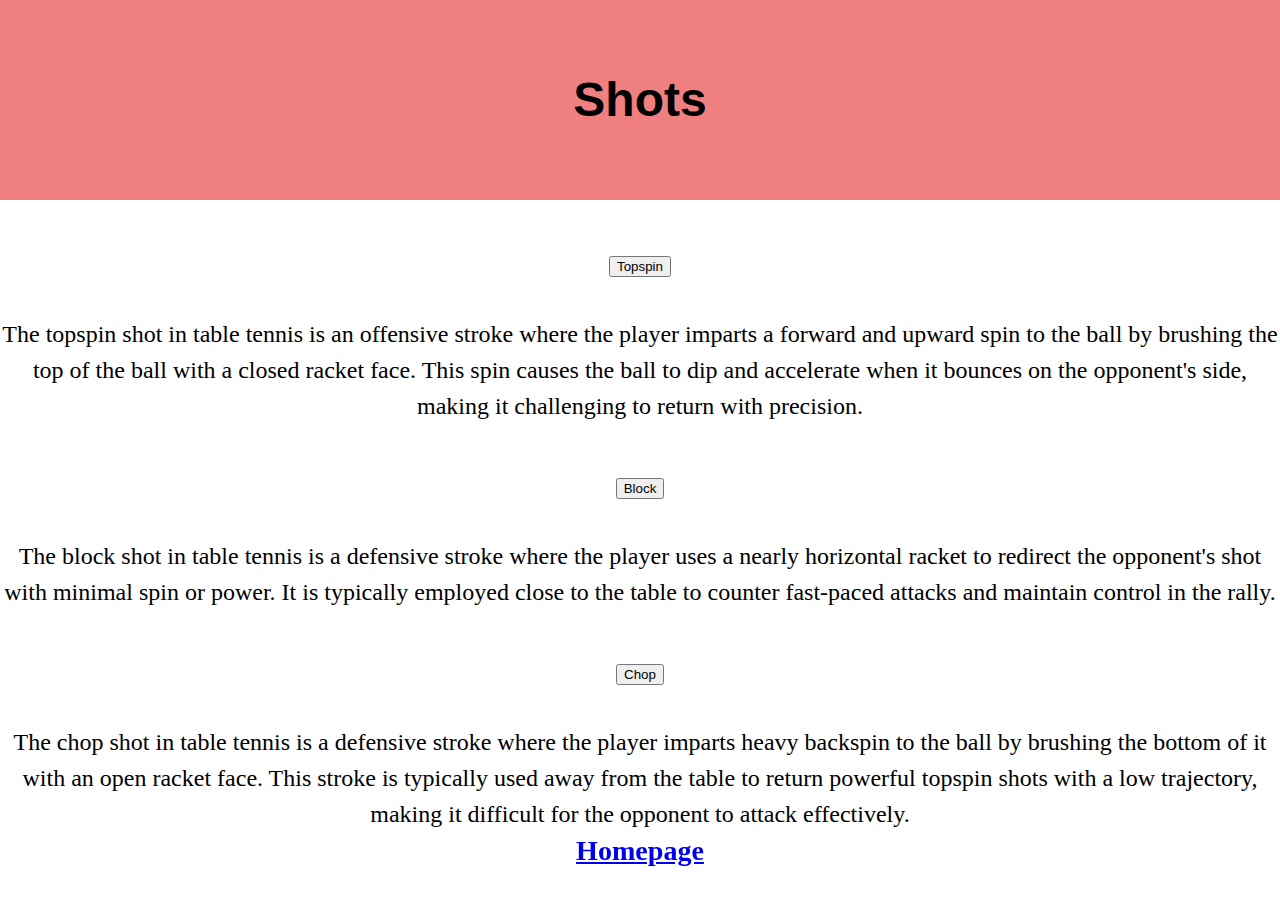
<file: shots.html>
<!DOCTYPE html>

<html lang="en">
    <head>
        <meta name="viewport" content="width=device-width, initial-scale=1.0">
        <link href="https://cdn.jsdelivr.net/npm/bootstrap@5.2.3/dist/css/bootstrap.min.css" rel="stylesheet" integrity="sha384-rbsA2VBKQhggwzxH7pPCaAqO46MgnOM80zW1RWuH61DGLwZJEdK2Kadq2F9CUG65" crossorigin="anonymous">
        <script src="https://cdn.jsdelivr.net/npm/bootstrap@5.2.3/dist/js/bootstrap.bundle.min.js" integrity="sha384-kenU1KFdBIe4zVF0s0G1M5b4hcpxyD9F7jL+jjXkk+Q2h455rYXK/7HAuoJl+0I4" crossorigin="anonymous"></script>
        <link href="styles.css" rel="stylesheet">
        <title>Shots</title>
    </head>
    <body>
        <div class="header">
            <h1>Shots</h1>
        </div>

        <div class="accordion" id="accordionExample">
            <div class="accordion-item">
              <h2 class="accordion-header" id="headingOne">
                <button class="accordion-button" type="button" data-bs-toggle="collapse" data-bs-target="#collapseOne" aria-expanded="true" aria-controls="collapseOne">
                  Topspin
                </button>
              </h2>
              <div id="collapseOne" class="accordion-collapse collapse show" aria-labelledby="headingOne" data-bs-parent="#accordionExample">
                <div class="accordion-body">
                  The topspin shot in table tennis is an offensive stroke where the player imparts a forward and upward spin to the ball by brushing the top of the ball with a closed racket face. This spin causes the ball to dip and accelerate when it bounces on the opponent's side, making it challenging to return with precision.                    <p></p>
                <p></p>
                </div>
              </div>
            </div>
            <div class="accordion-item">
              <h2 class="accordion-header" id="headingTwo">
                <button class="accordion-button collapsed" type="button" data-bs-toggle="collapse" data-bs-target="#collapseTwo" aria-expanded="false" aria-controls="collapseTwo">
                  Block
                </button>
              </h2>
              <div id="collapseTwo" class="accordion-collapse collapse" aria-labelledby="headingTwo" data-bs-parent="#accordionExample">
                <div class="accordion-body">
                  The block shot in table tennis is a defensive stroke where the player uses a nearly horizontal racket to redirect the opponent's shot with minimal spin or power. It is typically employed close to the table to counter fast-paced attacks and maintain control in the rally.
                    <p></p>
                </div>
              </div>
            </div>
            <div class="accordion-item">
              <h2 class="accordion-header" id="headingThree">
                <button class="accordion-button collapsed" type="button" data-bs-toggle="collapse" data-bs-target="#collapseThree" aria-expanded="false" aria-controls="collapseThree">
                  Chop
                </button>
              </h2>
              <div id="collapseThree" class="accordion-collapse collapse" aria-labelledby="headingThree" data-bs-parent="#accordionExample">
                <div class="accordion-body">                  
                  The chop shot in table tennis is a defensive stroke where the player imparts heavy backspin to the ball by brushing the bottom of it with an open racket face. This stroke is typically used away from the table to return powerful topspin shots with a low trajectory, making it difficult for the opponent to attack effectively.
                    <p></p>
                </div>
              </div>
            </div>
          </div>

          <div class="homepage">
            <a href="/index.html">
                <h3>Homepage</h3>
            </a>
        </div>
    </body>
</html>
</file>
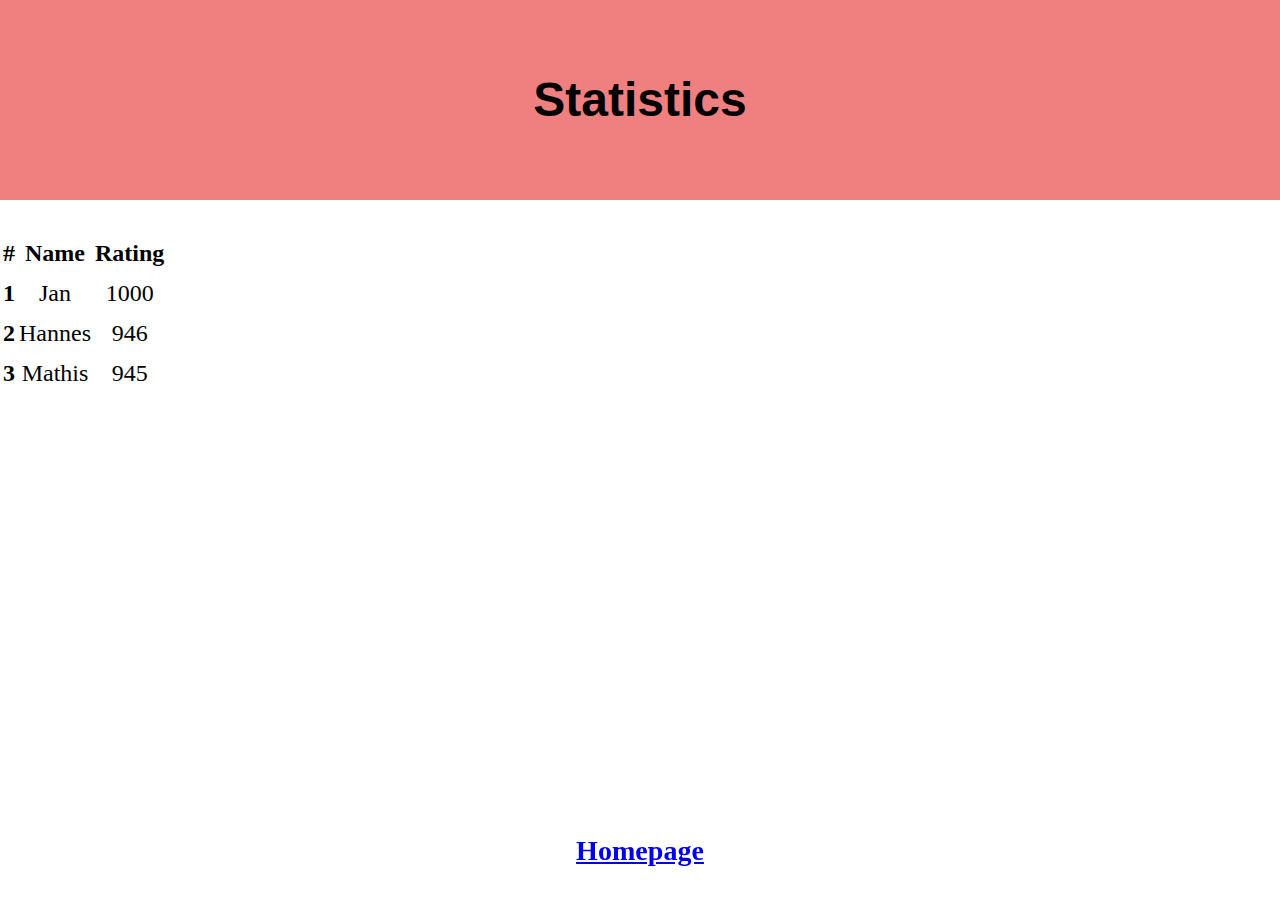
<file: stats.html>
<!DOCTYPE html>

<html lang="en">
    <head>
        <meta name="viewport" content="width=device-width, initial-scale=1.0">
        <link href="https://cdn.jsdelivr.net/npm/bootstrap@5.2.3/dist/css/bootstrap.min.css" rel="stylesheet" integrity="sha384-rbsA2VBKQhggwzxH7pPCaAqO46MgnOM80zW1RWuH61DGLwZJEdK2Kadq2F9CUG65" crossorigin="anonymous">
        <script src="https://cdn.jsdelivr.net/npm/bootstrap@5.2.3/dist/js/bootstrap.bundle.min.js" integrity="sha384-kenU1KFdBIe4zVF0s0G1M5b4hcpxyD9F7jL+jjXkk+Q2h455rYXK/7HAuoJl+0I4" crossorigin="anonymous"></script>
        <title>Stats</title>
        <link href="styles.css" rel="stylesheet">
    </head>
    <body>
        <div class="header">
            <h1>Statistics</h1>
        </div>

        <table class="table">
            <thead>
              <tr>
                <th scope="col">#</th>
                <th scope="col">Name</th>
                <th scope="col">Rating</th>
              </tr>
            </thead>
            <tbody>
              <tr>
                <th scope="row">1</th>
                <td>Jan</td>
                <td>1000</td>
              </tr>
              <tr>
                <th scope="row">2</th>
                <td>Hannes</td>
                <td>946</td>
              </tr>
              <tr>
                <th scope="row">3</th>
                <td>Mathis</td>
                <td>945</td>
              </tr>
            </tbody>
          </table>

          <div class="homepage">
            <a href="/index.html">
                <h3>Homepage</h3>
            </a>
        </div>
    </body>
</html>
</file>
<file: styles.css>
.header {
    background-color: #f08080;
    color: #000000;
    margin-bottom: 2rem;
    padding: 2rem 1rem;
    text-align: center;
}

.homepage {
    position: fixed;
    text-align: center;
    bottom: 0px;
    width: 100%;
}

body {
    background-color: #fff;
    text-align: center;
    color: #000000;
    margin: 0;
    font-size: 1.5rem;
    font-weight: 400;
    line-height: 1.5;
}

img {
    height: auto;
    width: auto;
    max-height: 300px;
    max-width: 300px
}

h1 {
    font-family: 'Montserrat', sans-serif;
}

td {
    text-align: center;
}
</file>
